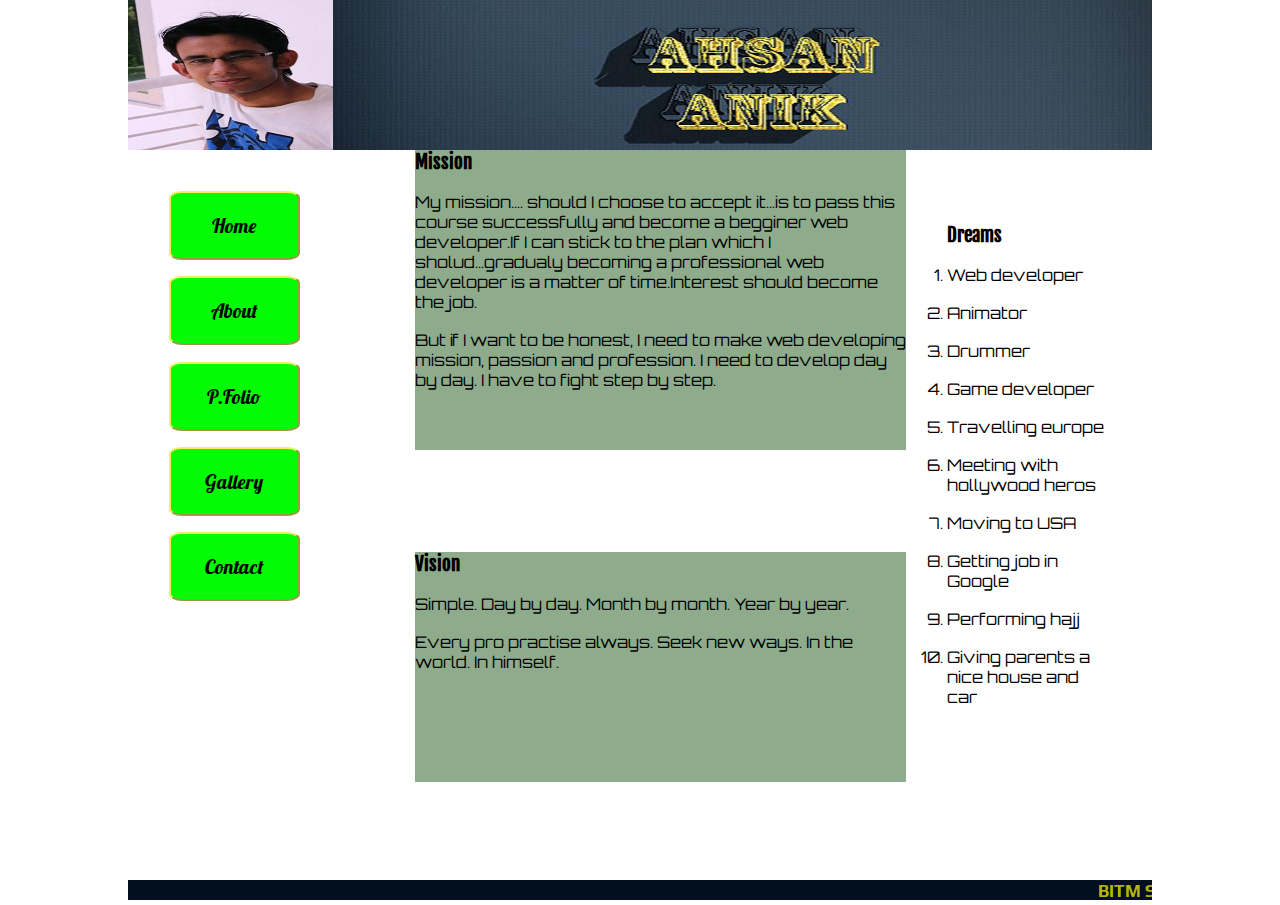
<file: index.html>
<!DOCTYPE html>
<html>
<head>
	<title>Website</title>
	<link href='https://fonts.googleapis.com/css?family=Slabo+27px|Lobster' rel='stylesheet' type='text/css'>
	<link href='https://fonts.googleapis.com/css?family=Play' rel='stylesheet' type='text/css'>
	<link href='https://fonts.googleapis.com/css?family=Playfair+Display|Passion+One|Ubuntu:700' rel='stylesheet' type='text/css'>
	<link href='https://fonts.googleapis.com/css?family=Fjalla+One' rel='stylesheet' type='text/css'>
	<link href='https://fonts.googleapis.com/css?family=Fjalla+One|Orbitron:700' rel='stylesheet' type='text/css'>
	<link rel="stylesheet" type="text/css" href="site.css">
</head>


<body>
<div class="container">
	<div class="image"></div>
	<div class="logo"><!--img src="logo2.jpg" height="150px" width="860px"--></div>

	<div class="menu">
		<form>
		<a href="Static_site_home.html"><input type="button" name="home" value="Home"></a>
		<a href="Static_site_about.html"><input type="button" name="about" value="About"></a>
		<a href="Static_site_pfolio.html"><input type="button" name="pfolio" value="P.Folio"></a>
		<a href="Static_site_gallery.html"><input type="button" name="gallery" value="Gallery"></a>
		<a href="Static_site_contact.html"><input type="button" name="contact" value="Contact"></a>
	</div>

	<div class="body">
		<div class="mission">
			<h3>Mission</h3><br>
			<p>My mission.... should I choose to accept it...is to pass this course successfully and become a begginer web developer.If I can stick to the plan which I sholud...gradualy becoming a professional web developer is a matter of time.Interest should become the job.</p><br>

			<p>But if I want to be honest, I need to make web developing mission, passion and profession. I need to develop day by day. I have to fight step by step.</p><br>
			<!-- <img src="cruise.jpg"> -->
		</div>
		
		<div class="dream">
			<h3>Dreams</h3><br>
			<ol>
				<li>Web developer</li><br>
				<li>Animator</li><br>
				<li>Drummer</li><br>
				<li>Game developer</li><br>
				<li>Travelling europe</li><br>
				<li>Meeting with hollywood heros</li><br>
				<li>Moving to USA</li><br>
				<li>Getting job in Google</li><br>
				<li>Performing hajj</li><br>
				<li>Giving parents a nice house and car</li>

			</ol>
		</div>

		<div class="vision">
			<h3>Vision</h3><br>
			<p>Simple. Day by day. Month by month. Year by year.</p><br>
			<p>Every pro practise always. Seek new ways. In the world. In himself. <!-- Like him: --></p><br>
			<!-- <img src="fizz.jpg"> -->
		</div>
		
		
	</div>

	<div class="footer"><marquee>BITM SEIP WEB DEVELOPMENT PHP BATCH 23 SEID# 136826 "MOHAMMED AHSANUZZAMAN ANIK"</marquee></div>




</div>



</body>
</html>
</file>
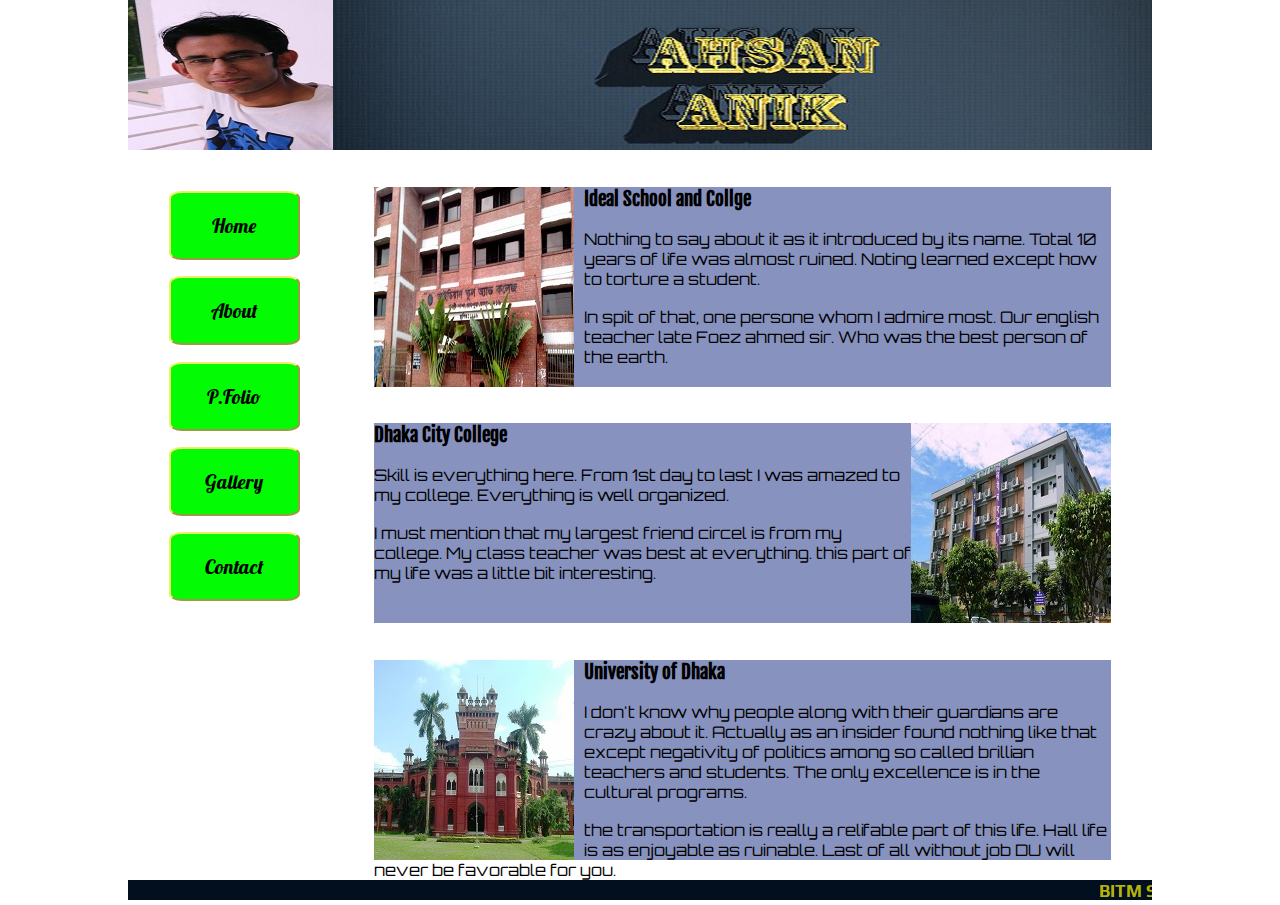
<file: Static_site_about.html>
<!DOCTYPE html>
<html>
<head>
	<title>Website</title>
	<link href='https://fonts.googleapis.com/css?family=Slabo+27px|Lobster' rel='stylesheet' type='text/css'>
	<link href='https://fonts.googleapis.com/css?family=Play' rel='stylesheet' type='text/css'>
	<link href='https://fonts.googleapis.com/css?family=Playfair+Display|Passion+One|Ubuntu:700' rel='stylesheet' type='text/css'>
	<link href='https://fonts.googleapis.com/css?family=Fjalla+One' rel='stylesheet' type='text/css'>
	<link href='https://fonts.googleapis.com/css?family=Fjalla+One|Orbitron:700' rel='stylesheet' type='text/css'>
	<link rel="stylesheet" type="text/css" href="site.css">
</head>


<body>
<div class="container">
	<div class="image"></div>
	<div class="logo"><!--img src="logo2.jpg" height="150px" width="860px"--></div>

	<div class="menu">
		<form>
		<a href="Static_site_home.html"><input type="button" name="home" value="Home"></a>
		<a href="Static_site_about.html"><input type="button" name="about" value="About"></a>
		<a href="Static_site_pfolio.html"><input type="button" name="pfolio" value="P.Folio"></a>
		<a href="Static_site_gallery.html"><input type="button" name="gallery" value="Gallery"></a>
		<a href="Static_site_contact.html"><input type="button" name="contact" value="Contact"></a>
		</form>
	</div>

	<div class="body">
		<div class="school"><img src="isc.jpg">
			<h3>Ideal School and Collge</h3><br>
			<p>Nothing to say about it as it introduced by its name. Total 10 years of life was almost ruined. Noting learned except how to torture a student.</p><br>
			<p>In spit of that, one persone whom I admire most. Our english teacher late Foez ahmed sir. Who was the best person of the earth.</p> 
		</div>

		<div class="college"><img src="dcc.jpg">
			<h3>Dhaka City College</h3><br>
			<p>Skill is everything here. From 1st day to last I was amazed to my college. Everything is well organized.</p><br>
			<p>I must mention that my largest friend circel is from my college. My class teacher was best at everything. this part of my life was a little bit interesting.</p>
		</div>

		<div class="univ"><img src="DU.jpg">
		<h3>University of Dhaka</h3><br>
		<p>I don't know why people along with their guardians are crazy about it. Actually as an insider found nothing like that except negativity of politics among so called brillian teachers and students. The only excellence is in the cultural programs.</p><br>
		<p>the transportation is really a relifable part of this life. Hall life is as enjoyable as ruinable. Last of all without job DU will never be favorable for you.</p>
		</div>
		
		
	</div>

	<div class="footer"><marquee>BITM SEIP WEB DEVELOPMENT PHP BATCH 23 SEID# 136826 "MOHAMMED AHSANUZZAMAN ANIK"</marquee></div>




</div>



</body>
</html>
</file>
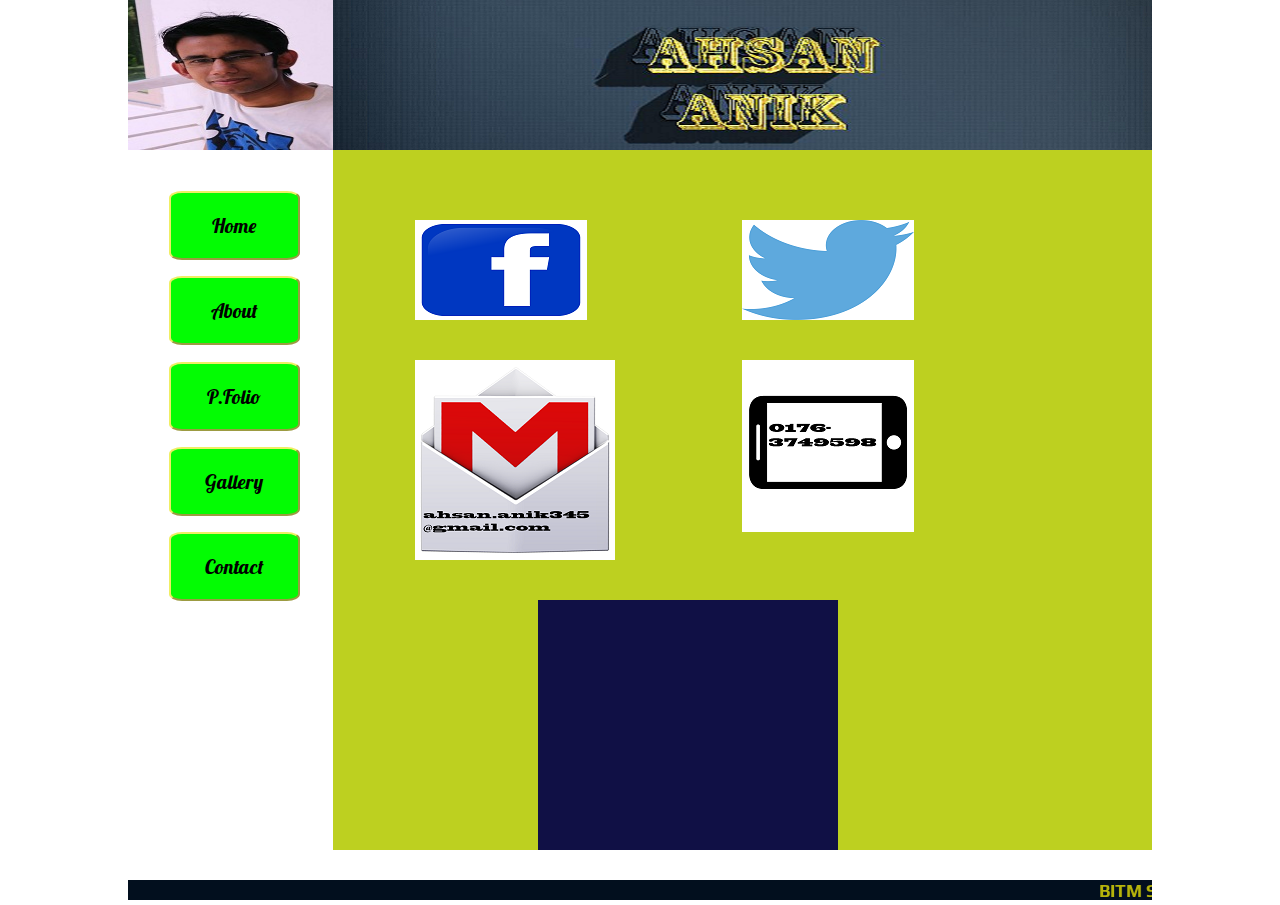
<file: Static_site_contact.html>
<!DOCTYPE html>
<html>
<head>
	<title>Website</title>
	<link href='https://fonts.googleapis.com/css?family=Slabo+27px|Lobster' rel='stylesheet' type='text/css'>
	<link href='https://fonts.googleapis.com/css?family=Play' rel='stylesheet' type='text/css'>
	<link href='https://fonts.googleapis.com/css?family=Playfair+Display|Passion+One|Ubuntu:700' rel='stylesheet' type='text/css'>
	<link href='https://fonts.googleapis.com/css?family=Fjalla+One' rel='stylesheet' type='text/css'>
	<link href='https://fonts.googleapis.com/css?family=Fjalla+One|Orbitron:700' rel='stylesheet' type='text/css'>
	<link rel="stylesheet" type="text/css" href="site.css">
</head>


<body>
<div class="container">
	<div class="image"></div>
	<div class="logo"><!--img src="logo2.jpg" height="150px" width="860px"--></div>

	<div class="menu">
		<form>
		<a href="Static_site_home.html"><input type="button" name="home" value="Home"></a>
		<a href="Static_site_about.html"><input type="button" name="about" value="About"></a>
		<a href="Static_site_pfolio.html"><input type="button" name="pfolio" value="P.Folio"></a>
		<a href="Static_site_gallery.html"><input type="button" name="gallery" value="Gallery"></a>
		<a href="Static_site_contact.html"><input type="button" name="contact" value="Contact"></a>
		</form>
	</div>

	<div class="body">
		<div class="contact">
		<div id="fb"><a href="https://www.facebook.com/ahsanuzzamana"><img src="fb.png"></a></div>
		<div id="twtr"><a href="https://twitter.com/AhsanAnik345?lang=en"><img src="twtr.png"></a></div>
		<div id="gmail"><img src="gmail.png"></div>
		<div id="phone"><img src="phone.png"></div>
		<div id="map"><iframe src="https://www.google.com/maps/embed?pb=!1m18!1m12!1m3!1d3651.566074543714!2d90.42482141438865!3d23.76284849421886!2m3!1f0!2f0!3f0!3m2!1i1024!2i768!4f13.1!3m3!1m2!1s0x3755b875f63014af%3A0xe50e5ad5886c647e!2s16+Rd+No.+6%2C+Dhaka!5e0!3m2!1sen!2sbd!4v1465183324892" width="300" height="250" frameborder="0" style="border:0" allowfullscreen></iframe></div>
		</div>	
		

	</div>

	<div class="footer"><marquee>BITM SEIP WEB DEVELOPMENT PHP BATCH 23 SEID# 136826 "MOHAMMED AHSANUZZAMAN ANIK"</marquee></div>




</div>



</body>
</html>
</file>
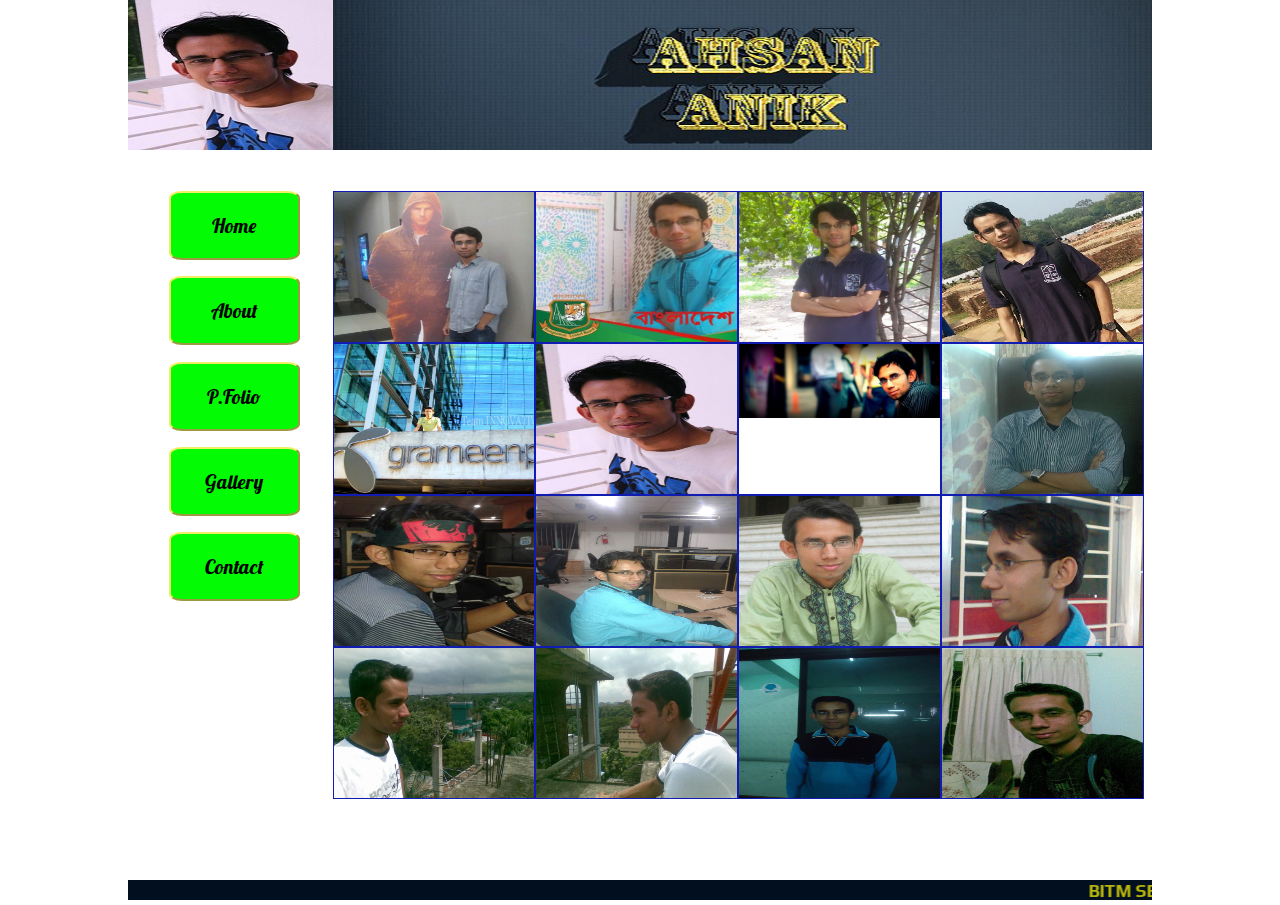
<file: Static_site_gallery.html>
<!DOCTYPE html>
<html>
<head>
	<title>Website</title>
	<link href='https://fonts.googleapis.com/css?family=Slabo+27px|Lobster' rel='stylesheet' type='text/css'>
	<link href='https://fonts.googleapis.com/css?family=Play' rel='stylesheet' type='text/css'>
	<link href='https://fonts.googleapis.com/css?family=Playfair+Display|Passion+One|Ubuntu:700' rel='stylesheet' type='text/css'>
	<link href='https://fonts.googleapis.com/css?family=Fjalla+One' rel='stylesheet' type='text/css'>
	<link href='https://fonts.googleapis.com/css?family=Fjalla+One|Orbitron:700' rel='stylesheet' type='text/css'>
	<link rel="stylesheet" type="text/css" href="site.css">
</head>


<body>
<div class="container">
	<div class="image"></div>
	<div class="logo"><!--img src="logo2.jpg" height="150px" width="860px"--></div>

	<div class="menu">
		<form>
		<a href="Static_site_home.html"><input type="button" name="home" value="Home"></a>
		<a href="Static_site_about.html"><input type="button" name="about" value="About"></a>
		<a href="Static_site_pfolio.html"><input type="button" name="pfolio" value="P.Folio"></a>
		<a href="Static_site_gallery.html"><input type="button" name="gallery" value="Gallery"></a>
		<a href="Static_site_contact.html"><input type="button" name="contact" value="Contact"></a>
		</form>
	</div>

	<div class="body">
	<div class="img">
	<div id="square" class="br_50"><img src="1.jpg"></div>
	<div id="square" class="br_25"><img src="2.jpg"></div>
	<div id="square" class="br_hv1"><img src="3.jpg"></div>
	<div id="square" class="br_hv2"><img src="4.jpg"></div>

	<div id="square" class="scl_1"><img src="17.jpg"></div>
	<div id="square" class="scl_2"><img src="16.jpg"></div>
	<div id="square" class="scl_3"><img src="11.jpg"></div>
	<div id="square" class="scl_4"><img src="15.jpg"></div>

	<div id="square" class="rt_1"><img src="14.jpg"></div>
	<div id="square" class="rt_2"><img src="13.jpg"></div>
	<div id="square" class="rt_3"><img src="12.jpg"></div>
	<div id="square" class="rt_4"><img src="10.jpg"></div>

	<div id="square" class="skw_1"><img src="5.jpg"></div>
	<div id="square" class="skw_2"><img src="6.jpg"></div>
	<div id="square" class="skw_3"><img src="7.jpg"></div>
	<div id="square" class="skw_4"><img src="8.jpg"></div>
	</div>	
		
	</div>

	<div class="footer"><marquee>BITM SEIP WEB DEVELOPMENT PHP BATCH 23 SEID# 136826 "MOHAMMED AHSANUZZAMAN ANIK"</marquee></div>




</div>



</body>
</html>
</file>
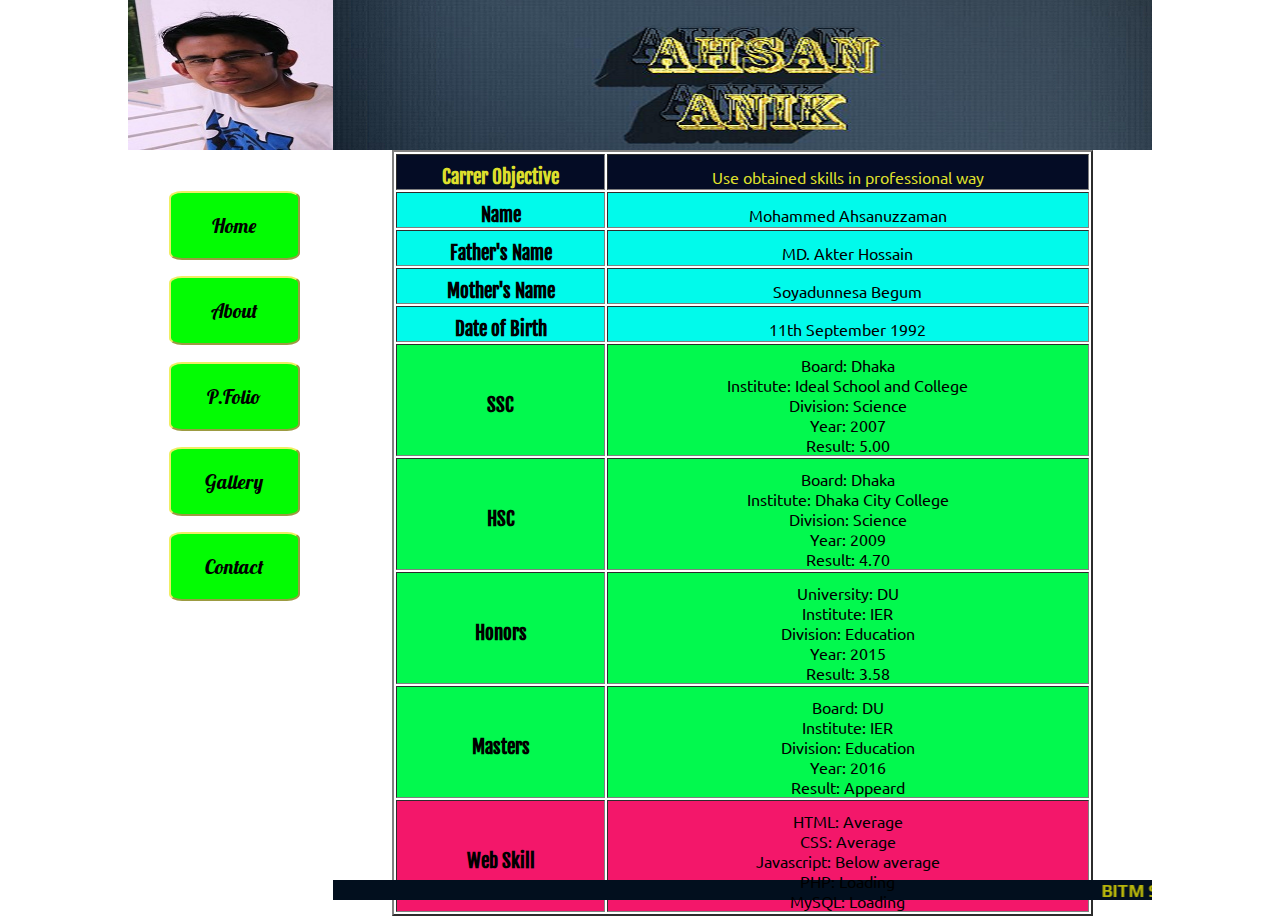
<file: Static_site_pfolio.html>
<!DOCTYPE html>
<html>
<head>
	<title>Website</title>
	<link href='https://fonts.googleapis.com/css?family=Slabo+27px|Lobster' rel='stylesheet' type='text/css'>
	<link href='https://fonts.googleapis.com/css?family=Play' rel='stylesheet' type='text/css'>
	<link href='https://fonts.googleapis.com/css?family=Playfair+Display|Passion+One|Ubuntu:700' rel='stylesheet' type='text/css'>
	<link href='https://fonts.googleapis.com/css?family=Fjalla+One' rel='stylesheet' type='text/css'>
	<link href='https://fonts.googleapis.com/css?family=Fjalla+One|Orbitron:700' rel='stylesheet' type='text/css'>
	<link rel="stylesheet" type="text/css" href="site.css">
</head>


<body>
<div class="container">
	<div class="image"></div>
	<div class="logo"><!--img src="logo2.jpg" height="150px" width="860px"--></div>

	<div class="menu">
		<form>
		<a href="Static_site_home.html"><input type="button" name="home" value="Home"></a>
		<a href="Static_site_about.html"><input type="button" name="about" value="About"></a>
		<a href="Static_site_pfolio.html"><input type="button" name="pfolio" value="P.Folio"></a>
		<a href="Static_site_gallery.html"><input type="button" name="gallery" value="Gallery"></a>
		<a href="Static_site_contact.html"><input type="button" name="contact" value="Contact"></a>
		</form>
	</div>

	<div class="body">
		<div class="pfolio">
			<table border="2">
				<tr id="ob">
					<td><h3>Carrer Objective</h3></td>
					<td id="f">Use obtained skills in professional way</td>
				</tr>
				<tr id="lb">
					<td><h3>Name</h3></td>
					<td id="f">Mohammed Ahsanuzzaman</td>
				</tr>
				<tr id="lb">
					<td><h3>Father's Name</h3></td>
					<td id="f">MD. Akter Hossain</td>
				</tr>
				<tr id="lb">
					<td><h3>Mother's Name</h3></td>
					<td id="f">Soyadunnesa Begum</td>
				</tr>
				<tr id="lb">
					<td><h3>Date of Birth</h3></td>
					<td id="f">11th September 1992</td>
				</tr>
				<tr id="lg">
					<td><h3>SSC</h3></td>
					<td id="f">
						Board: Dhaka<br>
						Institute: Ideal School and College<br>
						Division: Science<br>
						Year: 2007<br>
						Result: 5.00
					</td>
				</tr>
				<tr id="lg">
					<td><h3>HSC</h3></td>
					<td id="f">
						Board: Dhaka<br>
						Institute: Dhaka City College<br>
						Division: Science<br>
						Year: 2009<br>
						Result: 4.70
					</td>
				</tr>
				<tr id="lg">
					<td><h3>Honors</h3></td>
					<td id="f">
						University: DU<br>
						Institute: IER<br>
						Division: Education<br>
						Year: 2015<br>
						Result: 3.58
					</td>
				</tr>
				<tr id="lg">
					<td><h3>Masters</h3></td>
					<td id="f">
						Board: DU<br>
						Institute: IER<br>
						Division: Education<br>
						Year: 2016<br>
						Result: Appeard
					</td>
				</tr>
				<tr id="lr">
					<td><h3>Web Skill</h3></td>
					<td id="f">
						HTML: <span id="avrg">Average</span><br>
						CSS: <span id="avrg">Average</span><br>
						Javascript: <span id="bavrg">Below average</span><br>
						PHP: <span id="loading">Loading</span><br>
						MySQL: <span id="loading">Loading</span>
					</td>
				</tr>
				
			</table>
			
		
		
		</div>

	<div class="footer"><marquee>BITM SEIP WEB DEVELOPMENT PHP BATCH 23 SEID# 136826 "MOHAMMED AHSANUZZAMAN ANIK"</marquee></div>




</div>



</body>
</html>
</file>
<file: site.css>
* {
	margin:0;
	padding: 0;
} 



 .container {
 	margin:auto;
 	width: 80%;
 	height: 900px;
 	/*background-color: #17E6DA;*/

 }


 .image {
 	width: 20%;
 	height: 150px;
 	float: left;
 	background-image: url('frnt.jpg');
 	
 }

 .logo {
 	width: 80%;
 	height: 150px;
 	float: left;
 	background-image: url('logo4.png');
 	background-repeat: no-repeat;
 	
 }

 .menu {
 	width: 20%;
 	height: 730px;
 	float: left;
 	background-color: #FFFFFF;
 }

 .body {
 	width: 80%;
 	height: 730px;
 	float: left;
 	/*background-color: #813025;*/
 }

 .body .mission {
 	margin: auto;
 	width: 60%;
 	height:300px;
 	float: left;
 	background-color: #8EAC8C;
 	position: relative;
 	
 	left: 10%;
 	
 }

 .body h3 {
 	font-family: 'Fjalla One', sans-serif;
 }

 .body ol li {
 	font-family: 'Orbitron', sans-serif;
 }

 .body p {
 	font-family: 'Orbitron', sans-serif;
 	text-align: left;
 }

 .body .vision {
 	margin: auto;
 	width: 60%;
 	height:230px;
 	float: left;
 	background-color: #8EAC8C;
 	position: relative;
 	top: 14%;
 	left: 10%;
 	
 }

 .body .dream {
 	margin: auto;
 	width: 20%;
 	height:550px;
 	float: right;
 	/*background-color: #144B10;*/
 	position: relative;
 	top: 10%;
 	right: 5%;
 	
 }

 .body .school {
 	margin: auto;
 	width: 90%;
 	height:200px;
 	float: left;
 	background-color: #8792BF;
 	position: relative;
 	top: 5%;
 	left: 5%;
 }

 .body .school img {
 	float: left;
 	padding-right: 10px;
 }

.body .univ img {
 	float: left;
 	padding-right: 10px;
 }

 .college img {
 	float: right;

 }

 .body h3 {
 	font-family: 'Fjalla One', sans-serif;
 }

 .body p {
 	font-family: 'Orbitron', sans-serif;
 	text-align: left;

 }

.body .college {
	margin: auto;
 	width: 90%;
 	height:200px;
 	float: left;
 	background-color: #8792BF;
 	position: relative;
 	top: 10%;
 	left: 5%;
}

.body .univ {
	margin: auto;
 	width: 90%;
 	height:200px;
 	float: left;
 	background-color: #8792BF;
 	position: relative;
 	top: 15%;
 	left: 5%;
}

.body .pfolio {
	margin: auto;
 	width: 95%;
 	height:730px;
 	/*background-color: #FFFC04;*/
 	text-align: center;

}

.body .pfolio table {
	margin: auto;
	width: 90%;

}

.body .pfolio table td{
	padding-top: 10px;
}

#ob {
	background-color: #040C25;
	color: #DDDF2C;
}

#lb {
	background-color: #01FAEB;
}

#lg {
	background-color: #02F94E;
}

#lr {
	background-color: #F3176A;
}

#f {
	font-family: 'Ubuntu', sans-serif;
}

.img img {
	width:100%;
	max-height:100%;
}

.img {
	padding-top: 5%;
}

#square {
	width: 24.5%;
	height: 150px;
	float: left;
	border: 1px solid #111CB2;
}

#square.br_50 img:hover{
	border-radius: 10% 20% 30% 40%;
	transition: 1s;

}

#square.br_25 img:hover{
	border-radius: 0 70% 0;
	transition: 1s;
}

#square.br_hv1 img:hover{
	border-radius: 0 0 50% 50%;
	transition: 1s;
}

#square.br_hv2 img:hover{
	border-radius: 50%;
	transition: 1s;
}

#square.scl_1 img:hover{
	transform: scale(1.5);
	transition: 2s;
}

#square.scl_2 img:hover{
	transform: scale(0.5);
	transition: 2s;
}

#square.scl_3 img:hover{
	transform: scaleX(1.5);
	transition: 2s;
}

#square.scl_4 img:hover{
	transform: scaleY(0.5);
	transition: 2s;
}

#square.rt_1 img:hover{
	transform: rotate(90deg);
	transition: 2s;
}

#square.rt_2 img:hover{
	transform: rotate(-90deg);
	transition: 2s;
}

#square.rt_3 img:hover{
	transform: rotateX(180deg); 
	transition: 2s;
}

#square.rt_4 img:hover{
	transform: rotateY(180deg);
	transition: 2s;
}

#square.skw_1 img:hover{
	transform: skew(50deg);
	transition: 2s;
} 

#square.skw_2 img:hover{
	transform: skew(-50deg);
	transition: 2s;
} 

#square.skw_3 img:hover{
	transform: skewY(50deg);
	transition: 2s;
} 

#square.skw_4 img:hover{
	transform: skewY(-50deg);
	transition: 2s;
} 

.footer {
 	width: 100%;
 	height: 20px;
 	float: left;
 	background-color: #020F1E;
 }

.menu a {
	text-decoration: none;
}

.menu form {
	margin: auto;
	/*width:50%;*/
	margin-left: 20%;
	margin-top: 20%;
} 

.menu input {
 	display: block;
 	width: 80%;
 	margin-bottom: 10%;
 	padding: 20px;
 	border-radius: 10%;
 	font-family: 'Lobster', cursive;
 	font-size: 20px;
 	background-color: #03FC03;
 	border-color: #F0EE64;
}

.menu input:hover{
	background-color: black;
	color: #03FC03;
	width: 100%;
	transition: 0.5s;
}

.menu input:active{
	background-color: #258C95;
	color: #0D182B;
}

.contact {
	margin: auto;
 	width: 100%;
 	height:700px;
 	float: left;
	background-color: #BDD020;
}


#fb {
	margin: auto;
	width: 20%;
	height: 100px;
	float: left;
	position: relative;
	top: 10%;
	left: 10%;
	/*background-color: #101045;*/
}

#twtr {
	margin: auto;
	width: 20%;
	height: 100px;
	float: left;
	position: relative;
	top: 10%;
	left: 30%;
	/*background-color: #101045;*/
}

#gmail	{
	margin: auto;
	width: 20%;
	height: 100px;
	float: left;
	position: relative;
	top: 30%;
	left: -30%;
	background-color: #101045;
}

#phone	{
	margin: auto;
	width: 20%;
	height: 100px;
	float: left;
	position: relative;
	top: 30%;
	left: -10%;
	/*background-color: #101045;*/
}

#map {
	margin: auto;
	width: 300px;
	height: 250px;
	float: left;
	position: relative;
	top: 50%;
	left: 25%;
	background-color: #101045;
}

.footer {
	color: #B7B50B;
	font-family: 'Play', sans-serif;
	font-size: 18px;
	font-weight: bold;
}
</file>
